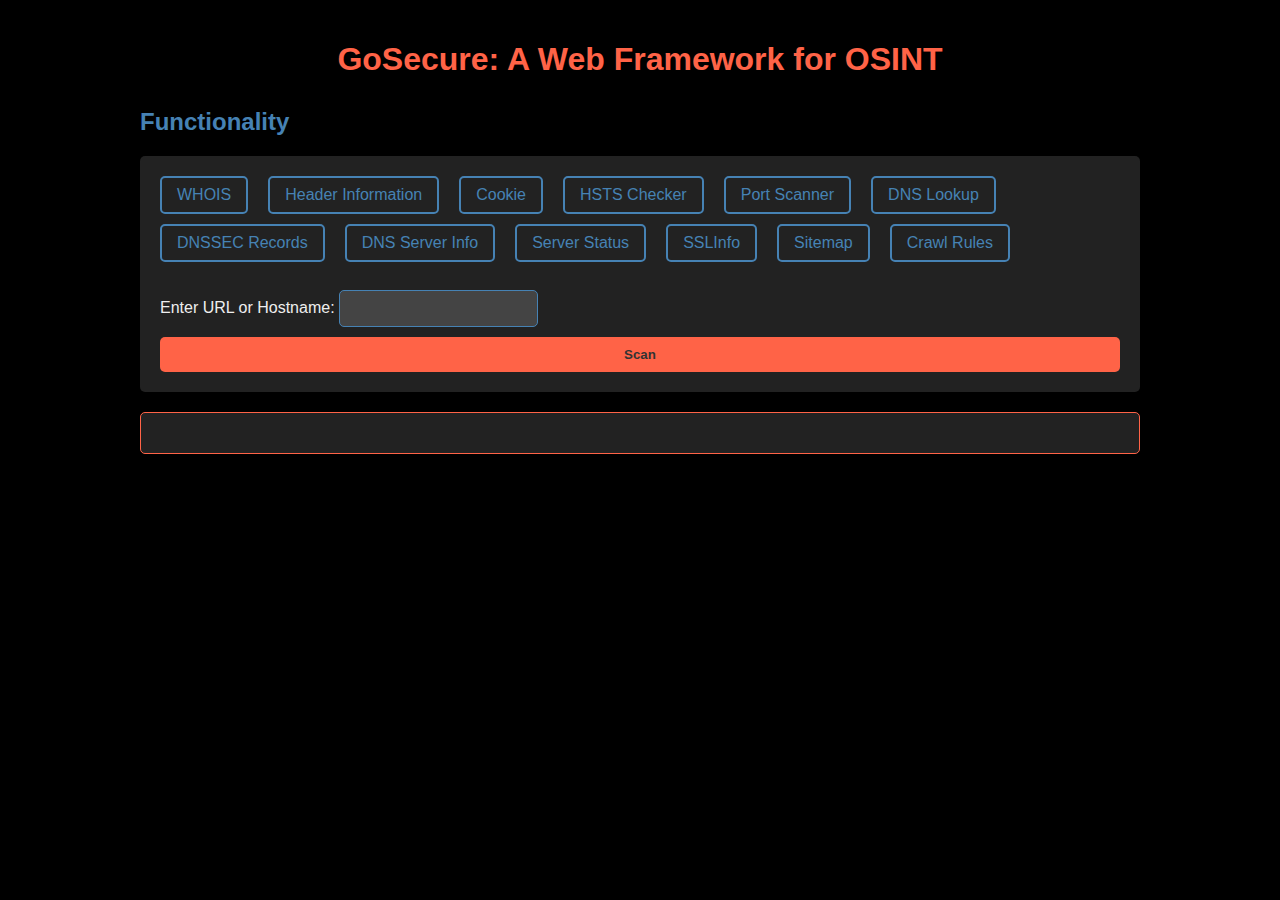
<file: views/index.html>
<!DOCTYPE html>
<html>
<head>
    <link rel="stylesheet" href="/static/styles.css">
    <title>GoSecure: A Web Framework for OSINT</title>
</head>
<body>
    <div class="container">
        <h1>GoSecure: A Web Framework for OSINT</h1>

        <h2>Functionality</h2>
        <div class="functionality-box">
            <form id="functionalityForm">
                <div class="functionality-options">
                    <label class="radio-label">
                        <input type="radio" name="functionality" value="whois" required>WHOIS
                    </label>
                    <label class="radio-label">
                        <input type="radio" name="functionality" value="getData" required>Header Information
                    </label>
                    <label class="radio-label">
                        <input type="radio" name="functionality" value="cookie" required>Cookie
                    </label>
                    <label class="radio-label">
                        <input type="radio" name="functionality" value="hstsChecker" required>HSTS Checker
                    </label>
                    <label class="radio-label">
                        <input type="radio" name="functionality" value="portScanner" required>Port Scanner
                    </label>
                    <label class="radio-label">
                        <input type="radio" name="functionality" value="dnsLookup" required>DNS Lookup
                    </label>
                    <label class="radio-label">
                        <input type="radio" name="functionality" value="dnssec" required>DNSSEC Records
                    </label>
                    <label class="radio-label">
                        <input type="radio" name="functionality" value="dns" required>DNS Server Info
                    </label>
                    <label class="radio-label">
                        <input type="radio" name="functionality" value="servstat" required>Server Status
                    </label>
                    <label class="radio-label">
                        <input type="radio" name="functionality" value="SSLInfo" required>SSLInfo
                    </label>
                    <label class="radio-label">
                        <input type="radio" name="functionality" value="sitemap" required>Sitemap
                    </label>
                    <label class="radio-label">
                        <input type="radio" name="functionality" value="crawlcheck" required>Crawl Rules
                    </label>
                </div>

                <br>
                <label for="inputField">Enter URL or Hostname:</label>
                <input type="text" id="inputField" name="inputField" required>
                <input type="submit" value="Scan" class="submit-button">
            </form>
        </div>

        <div class="response-container" id="responseContainer"></div>
    </div>

    <script src="/static/script.js"></script>
</body>
</html>
</file>
<file: static/styles.css>
body {
    font-family: "Roboto", Arial, sans-serif;
    background-color: #000; /* Black */
    color: #eee;
    padding: 20px;
    margin: 0;
}

.container {
    max-width: 1000px; /* Increased the max-width */
    margin: 0 auto;
}

h1 {
    color: #FF6347; /* Tomato Red */
    text-align: center;
}

h2 {
    color: #4682B4; /* Steel Blue */
    margin-top: 30px;
}

.functionality-box {
    background-color: #222; /* Darker shade of Black */
    border-radius: 5px;
    padding: 20px;
    margin-bottom: 20px;
}

.functionality-options {
    display: flex;
    flex-wrap: wrap;
}

.radio-label {
    margin-right: 20px;
    margin-bottom: 10px;
    padding: 8px 15px;
    border: 2px solid #4682B4; /* Steel Blue */
    border-radius: 5px;
    color: #4682B4; /* Steel Blue */
    cursor: pointer;
    transition: background-color 0.3s, color 0.3s;
}

.radio-label:hover {
    background-color: #4682B4; /* Steel Blue */
    color: #333;
}

.radio-label input[type="radio"]:checked + & {
    animation: shine 1s ease-in-out infinite;
}

@keyframes shine {
    0%, 100% {
        background-color: #FF6347; /* Tomato Red */
        color: #eee;
    }
    50% {
        background-color: #4682B4; /* Steel Blue */
        color: #333;
    }
}

input[type="radio"] {
    display: none;
}

input[type="radio"]:checked + .radio-label {
    background-color: #FF6347; /* Tomato Red */
    color: #eee;
}

input[type="text"] {
    flex: 1;
    padding: 10px;
    border: 1px solid #4682B4; /* Steel Blue */
    border-radius: 5px;
    background-color: #444; /* Dark Gray */
    color: #eee;
    margin-bottom: 10px;
}

.submit-button {
    display: block;
    width: 100%;
    padding: 10px 20px;
    background-color: #FF6347; /* Tomato Red */
    border: none;
    border-radius: 5px;
    color: #333;
    font-weight: bold;
    cursor: pointer;
    transition: background-color 0.3s;
}

.submit-button:hover {
    background-color: #4682B4; /* Steel Blue */
}

.response-container {
    margin-top: 20px;
    padding: 20px;
    border: 1px solid #FF6347; /* Tomato Red */
    border-radius: 5px;
    background-color: #222; /* Darker shade of Black */
    color: #eee;
    white-space: pre-wrap;
}

.response-container span {
    color: #4682B4; /* Steel Blue */
}

.response-container strong {
    color: #FF6347; /* Tomato Red */
}

/* Media Query for responsiveness */
@media only screen and (max-width: 600px) {
    body {
        padding: 10px;
    }

    .container {
        max-width: 100%;
        padding: 0 10px;
    }

    .functionality-options {
        justify-content: center;
    }

    .input-container {
        flex-direction: column;
    }

    input[type="text"] {
        margin-bottom: 20px;
    }
}
</file>
